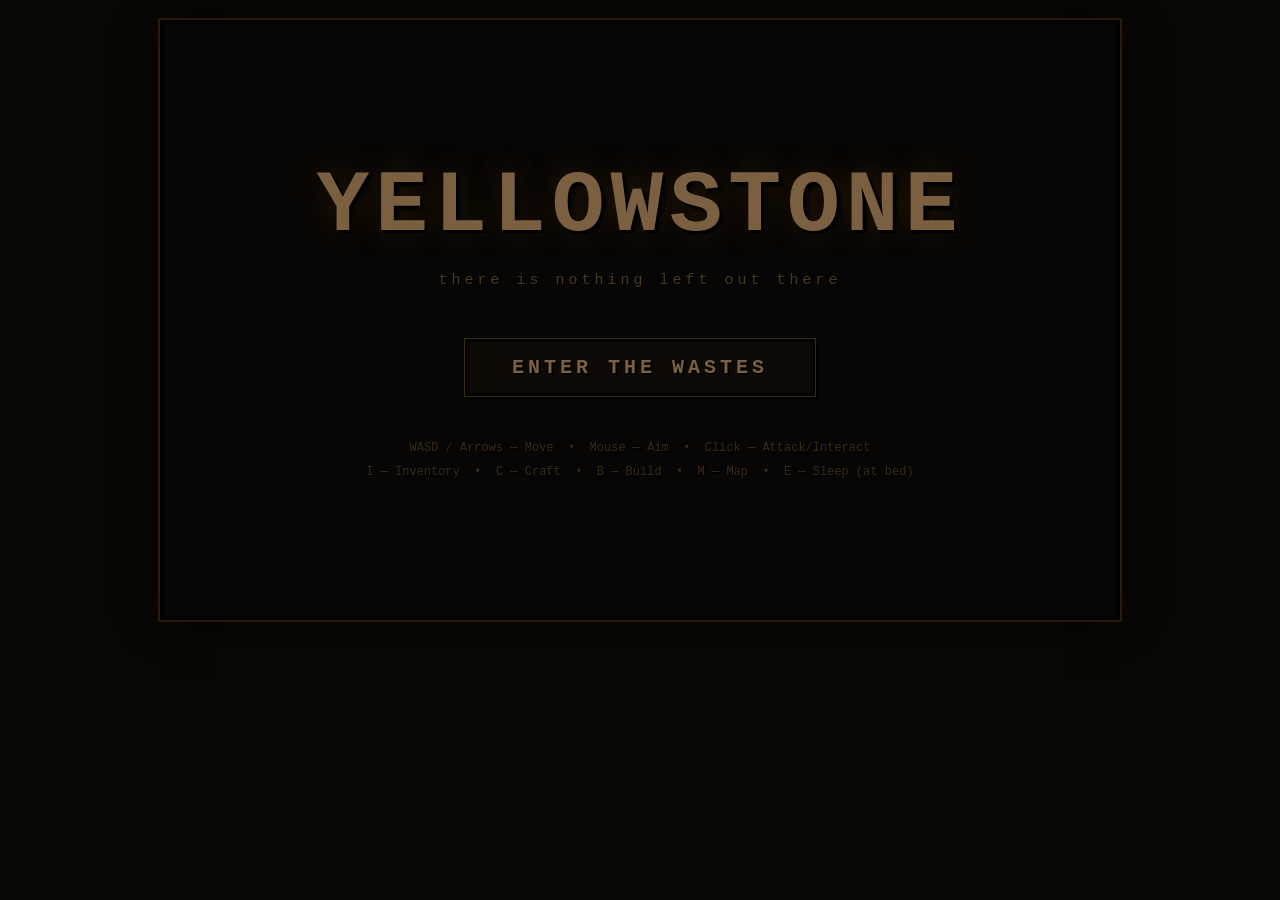
<file: index.html>
<!DOCTYPE html>
<html lang="en">
<head>
<meta charset="UTF-8">
<title>YELLOWSTONE — A Cowboy Survival Game</title>
<link rel="stylesheet" href="style.css">
</head>
<body>
<div id="gameWrap">
  <canvas id="game" width="960" height="600"></canvas>

  <div id="startScreen">
    <div class="title">YELLOWSTONE</div>
    <div class="subtitle">there is nothing left out there</div>
    <button id="playBtn">ENTER THE WASTES</button>
    <div class="controls">
      WASD / Arrows — Move &nbsp;•&nbsp; Mouse — Aim &nbsp;•&nbsp; Click — Attack/Interact<br>
      I — Inventory &nbsp;•&nbsp; C — Craft &nbsp;•&nbsp; B — Build &nbsp;•&nbsp; M — Map &nbsp;•&nbsp; E — Sleep (at bed)
    </div>
  </div>

  <div id="hud" class="hidden">
    <div class="bars">
      <div class="bar"><span>HP</span><div class="fill hp" id="hpFill"></div><div class="label" id="hpLabel"></div></div>
      <div class="bar"><span>NRG</span><div class="fill en" id="enFill"></div><div class="label" id="enLabel"></div></div>
      <div class="bar"><span>XP</span><div class="fill xp" id="xpFill"></div><div class="label" id="xpLabel"></div></div>
    </div>
    <div class="stats">
      <span id="lvlTxt">Lv 1</span>
      <span id="coinTxt">$0</span>
      <span id="zoneTxt">Green Zone</span>
    </div>
    <div class="quickbar" id="quickbar"></div>
    <div class="toasts" id="toasts"></div>
  </div>

  <div id="panels" class="hidden">
    <div id="invPanel" class="panel hidden">
      <h2>INVENTORY</h2>
      <div id="invGrid" class="grid"></div>
      <div class="eq"><b>Equipped Weapon:</b> <span id="eqWeapon">Fists</span></div>
      <div class="eq"><b>Equipped Gear:</b> <span id="eqGear">None</span></div>
      <div class="hint">Click weapon/food/gear to use/equip. Right-click to sell at General Store.</div>
      <button class="closeBtn">Close</button>
    </div>
    <div id="craftPanel" class="panel hidden">
      <h2>CRAFTING</h2>
      <div id="craftStation">Standing at: <span id="stationName">nowhere</span></div>
      <div id="craftList"></div>
      <button class="closeBtn">Close</button>
    </div>
    <div id="buildPanel" class="panel hidden">
      <h2>BUILD MODE</h2>
      <div id="buildList"></div>
      <div class="hint">Select a building, then click on your ranch to place it. ESC to cancel.</div>
      <button class="closeBtn">Close</button>
    </div>
    <div id="shopPanel" class="panel hidden">
      <h2>GENERAL STORE</h2>
      <div id="shopList"></div>
      <button class="closeBtn">Close</button>
    </div>
    <div id="mapPanel" class="panel hidden">
      <h2>FRONTIER MAP</h2>
      <canvas id="miniMap" width="360" height="280"></canvas>
      <div class="hint">Travel to zones by walking through the borders.</div>
      <button class="closeBtn">Close</button>
    </div>
  </div>

  <div id="interactHint" class="hidden"></div>

  <!-- Mobile Touch Controls (only shown on touch devices) -->
  <div id="touchControls" style="display:none">
    <!-- Left half: joystick capture area -->
    <div id="joystickZone"></div>
    <!-- Joystick visual -->
    <div id="joystickOuter">
      <div id="joystickInner"></div>
    </div>
    <!-- Right side: action buttons -->
    <div id="btnAttack">ATTACK</div>
    <div id="btnInteract">USE</div>
    <div id="btnBag">🎒</div>
  </div>
</div>

<style>
#touchControls {
  position: fixed;
  inset: 0;
  z-index: 100;
  pointer-events: none;
  touch-action: none;
  user-select: none;
}
#joystickZone {
  position: absolute;
  left: 0; top: 0;
  width: 50%; height: 100%;
  pointer-events: all;
  touch-action: none;
}
#joystickOuter {
  position: absolute;
  left: 60px; bottom: 60px;
  width: 120px; height: 120px;
  border-radius: 50%;
  background: rgba(10,6,2,0.65);
  border: 4px solid #1a0c04;
  box-shadow: 0 0 0 2px #000;
  display: flex; align-items: center; justify-content: center;
  pointer-events: none;
}
#joystickInner {
  width: 50px; height: 50px;
  border-radius: 50%;
  background: #2a1408;
  border: 3px solid #000;
  box-shadow: inset 0 0 8px rgba(0,0,0,0.8);
  position: absolute;
  top: 35px; left: 35px;
  pointer-events: none;
  transition: none;
}
#btnAttack, #btnInteract {
  position: absolute;
  right: 50px;
  border-radius: 50%;
  background: rgba(10,6,2,0.70);
  border: 4px solid #1a0c04;
  box-shadow: 0 0 0 2px #000;
  color: #8a6a40;
  font-family: 'Courier New', monospace;
  font-weight: bold;
  font-size: 11px;
  letter-spacing: 1px;
  display: flex; align-items: center; justify-content: center;
  pointer-events: all;
  touch-action: none;
  -webkit-tap-highlight-color: transparent;
}
#btnAttack {
  width: 80px; height: 80px;
  bottom: 60px;
  font-size: 10px;
}
#btnInteract {
  width: 56px; height: 56px;
  bottom: 160px;
  right: 73px;
  font-size: 9px;
}
#btnAttack:active, #btnInteract:active {
  background: rgba(60,20,8,0.80);
  border-color: #5a2a0a;
}

#btnBag {
  position: absolute;
  right: 73px;
  bottom: 248px;
  width: 56px; height: 56px;
  border-radius: 50%;
  background: rgba(10,6,2,0.70);
  border: 4px solid #1a0c04;
  box-shadow: 0 0 0 2px #000;
  color: #8a6a40;
  font-size: 22px;
  display: flex; align-items: center; justify-content: center;
  pointer-events: all;
  touch-action: none;
  -webkit-tap-highlight-color: transparent;
}
#btnBag:active {
  background: rgba(60,20,8,0.80);
  border-color: #5a2a0a;
}
</style>

<script src="game.js"></script>
</body>
</html>
</file>
<file: style.css>
* { box-sizing: border-box; margin: 0; padding: 0; }
html, body {
  height: 100%;
  background: #0a0804;
  font-family: 'Courier New', monospace;
  color: #8a7060;
  overflow: hidden;
  image-rendering: pixelated;
}
#gameWrap {
  position: relative;
  width: 960px;
  height: 600px;
  margin: 20px auto;
  border: 4px solid #000;
  box-shadow: 0 0 0 2px #2a1a0a, 0 0 40px rgba(0,0,0,0.95);
  background: #000;
  image-rendering: pixelated;
}
canvas#game {
  display: block;
  image-rendering: pixelated;
  cursor: crosshair;
}
.hidden { display: none !important; }

/* ---------- Start screen ---------- */
#startScreen {
  position: absolute; inset: 0;
  background: #080604;
  display: flex; flex-direction: column; align-items: center; justify-content: center;
  z-index: 100;
  text-align: center;
}
#startScreen .title {
  font-size: 88px;
  font-weight: 900;
  color: #7a6040;
  text-shadow:
    3px 3px 0 #000,
    6px 6px 0 #0a0804,
    0 0 30px rgba(80,50,0,0.4);
  letter-spacing: 6px;
  font-family: 'Courier New', monospace;
}
#startScreen .subtitle {
  color: #4a3820;
  margin-top: 16px;
  font-size: 15px;
  letter-spacing: 4px;
  text-shadow: 1px 1px 0 #000;
}
#startScreen button {
  margin-top: 50px;
  padding: 14px 44px;
  font-size: 20px;
  background: #0d0a06;
  color: #7a6040;
  border: 3px solid #000;
  outline: 1px solid #3a2810;
  font-family: inherit;
  letter-spacing: 4px;
  cursor: pointer;
  font-weight: bold;
  text-shadow: 2px 2px 0 #000;
  box-shadow: 4px 4px 0 #000;
}
#startScreen button:hover { background: #18120a; transform: translateY(-2px); color: #a08050; }
#startScreen button:active { transform: translateY(2px); box-shadow: 2px 2px 0 #000; }
#startScreen .controls {
  margin-top: 40px;
  color: #3a2a18;
  font-size: 12px;
  line-height: 2;
  text-shadow: 1px 1px 0 #000;
}

/* ---------- HUD ---------- */
#hud {
  position: absolute; top: 0; left: 0; right: 0;
  padding: 10px;
  pointer-events: none;
  font-size: 12px;
}
.bars { display: flex; flex-direction: column; gap: 4px; width: 200px; }
.bar {
  position: relative;
  height: 18px;
  background: #050402;
  border: 2px solid #000;
  outline: 1px solid #2a1a0a;
  display: flex; align-items: center;
}
.bar span {
  position: absolute; left: 4px; z-index: 2;
  font-weight: bold; color: #5a4030; text-shadow: 1px 1px 0 #000;
}
.bar .fill { height: 100%; transition: width 0.2s; }
.bar .hp  { background: linear-gradient(90deg, #5a0808, #8a1010); }
.bar .en  { background: linear-gradient(90deg, #2a1a08, #503010); }
.bar .xp  { background: linear-gradient(90deg, #1a2808, #2a4010); }
.bar .label {
  position: absolute; right: 4px; z-index: 2;
  color: #4a3020; text-shadow: 1px 1px 0 #000;
}
.stats {
  margin-top: 8px;
  display: flex; gap: 14px;
  font-weight: bold;
  text-shadow: 2px 2px 0 #000;
  color: #5a4028;
}
.quickbar {
  position: absolute; bottom: 10px; left: 50%; transform: translateX(-50%);
  display: flex; gap: 6px;
  pointer-events: none;
}
.quickbar .slot {
  width: 52px; height: 52px;
  background: #080604;
  border: 2px solid #000;
  outline: 1px solid #2a1a08;
  position: relative;
  color: #5a4028;
  font-size: 10px;
}
.quickbar .slot .n { position: absolute; top: 2px; left: 4px; }
.quickbar .slot .c { position: absolute; bottom: 2px; right: 4px; font-weight: bold; color: #7a5030; }
.quickbar .slot .icon { position: absolute; inset: 14px 0 14px 0; text-align: center; font-size: 22px; }

.toasts {
  position: absolute; top: 70px; right: 10px;
  display: flex; flex-direction: column; gap: 4px; align-items: flex-end;
}
.toast {
  background: #080604;
  border: 2px solid #000;
  border-left: 4px solid #2a1a0a;
  padding: 5px 10px;
  font-size: 12px;
  color: #7a6040;
  text-shadow: 1px 1px 0 #000;
  animation: toastIn 0.3s, toastOut 0.3s 2.4s forwards;
}
.toast.bad  { border-left-color: #700808; color: #9a5040; }
.toast.good { border-left-color: #284018; color: #7a9050; }
@keyframes toastIn  { from { transform: translateX(100%); opacity: 0; } to { transform: translateX(0); opacity: 1; } }
@keyframes toastOut { to { transform: translateX(100%); opacity: 0; } }

/* ---------- Panels ---------- */
.panel {
  position: absolute; top: 50%; left: 50%; transform: translate(-50%, -50%);
  background: #0a0804;
  border: 3px solid #000;
  outline: 1px solid #2a1a08;
  padding: 20px;
  min-width: 400px;
  max-width: 600px;
  max-height: 500px;
  overflow-y: auto;
  z-index: 90;
  box-shadow: 6px 6px 0 #000, 0 0 40px rgba(0,0,0,0.98);
}
.panel h2 {
  color: #7a5030;
  letter-spacing: 3px;
  margin-bottom: 14px;
  border-bottom: 2px solid #000;
  padding-bottom: 8px;
  text-shadow: 2px 2px 0 #000;
}
.panel .closeBtn {
  margin-top: 14px;
  padding: 6px 18px;
  background: #0a0804;
  color: #5a4028;
  border: 2px solid #000;
  outline: 1px solid #2a1a08;
  font-family: inherit;
  cursor: pointer;
  text-shadow: 1px 1px 0 #000;
  box-shadow: 2px 2px 0 #000;
}
.panel .closeBtn:hover { background: #141008; color: #8a6030; }
.panel .hint { font-size: 11px; color: #3a2a18; margin-top: 10px; font-style: italic; text-shadow: 1px 1px 0 #000; }
.panel .eq { margin-top: 12px; color: #5a4028; text-shadow: 1px 1px 0 #000; }

.grid {
  display: grid;
  grid-template-columns: repeat(8, 50px);
  gap: 4px;
}
.grid .slot {
  width: 50px; height: 50px;
  background: #060402;
  border: 2px solid #000;
  position: relative;
  cursor: pointer;
  font-size: 22px;
  display: flex; align-items: center; justify-content: center;
}
.grid .slot:hover { border-color: #5a3810; background: #0d0804; }
.grid .slot .count {
  position: absolute; bottom: 1px; right: 3px;
  font-size: 11px; font-weight: bold; color: #6a4828;
  text-shadow: 1px 1px 0 #000;
  font-family: monospace;
}
.grid .slot.common   { border-color: #1a1208; }
.grid .slot.uncommon { border-color: #2a1808; box-shadow: inset 0 0 6px rgba(80,40,10,0.3); }
.grid .slot.rare     { border-color: #1a1a28; box-shadow: inset 0 0 6px rgba(40,40,80,0.3); }
.grid .slot.epic     { border-color: #2a0808; box-shadow: inset 0 0 8px rgba(80,0,0,0.4); }

.recipe, .building, .shopItem {
  background: #060402;
  border: 2px solid #000;
  outline: 1px solid #1a1208;
  padding: 8px 12px;
  margin: 6px 0;
  display: flex; justify-content: space-between; align-items: center;
}
.recipe .cost, .building .cost, .shopItem .cost {
  font-size: 11px;
  color: #3a2a14;
}
.recipe button, .building button, .shopItem button {
  background: #0a0804;
  color: #5a4028;
  border: 2px solid #000;
  padding: 4px 12px;
  cursor: pointer;
  font-family: inherit;
  font-weight: bold;
  text-shadow: 1px 1px 0 #000;
  box-shadow: 2px 2px 0 #000;
}
.recipe button:disabled, .building button:disabled, .shopItem button:disabled {
  opacity: 0.3; cursor: not-allowed;
}
.recipe button:hover:not(:disabled), .building button:hover:not(:disabled), .shopItem button:hover:not(:disabled) {
  background: #141008; color: #8a6030; border-color: #3a2010;
}
.recipe .name, .building .name, .shopItem .name { font-weight: bold; color: #6a4828; text-shadow: 1px 1px 0 #000; }

#interactHint {
  position: absolute; bottom: 70px; left: 50%; transform: translateX(-50%);
  background: #080604;
  border: 2px solid #000;
  outline: 1px solid #2a1a08;
  padding: 6px 14px;
  color: #7a5830;
  font-size: 13px;
  pointer-events: none;
  z-index: 50;
  text-shadow: 1px 1px 0 #000;
  box-shadow: 3px 3px 0 #000;
}

#craftStation {
  color: #3a2a14;
  margin-bottom: 10px;
  font-style: italic;
  text-shadow: 1px 1px 0 #000;
}

#miniMap {
  display: block;
  margin: 10px auto;
  image-rendering: pixelated;
  border: 2px solid #000;
  outline: 1px solid #2a1a08;
}
</file>
